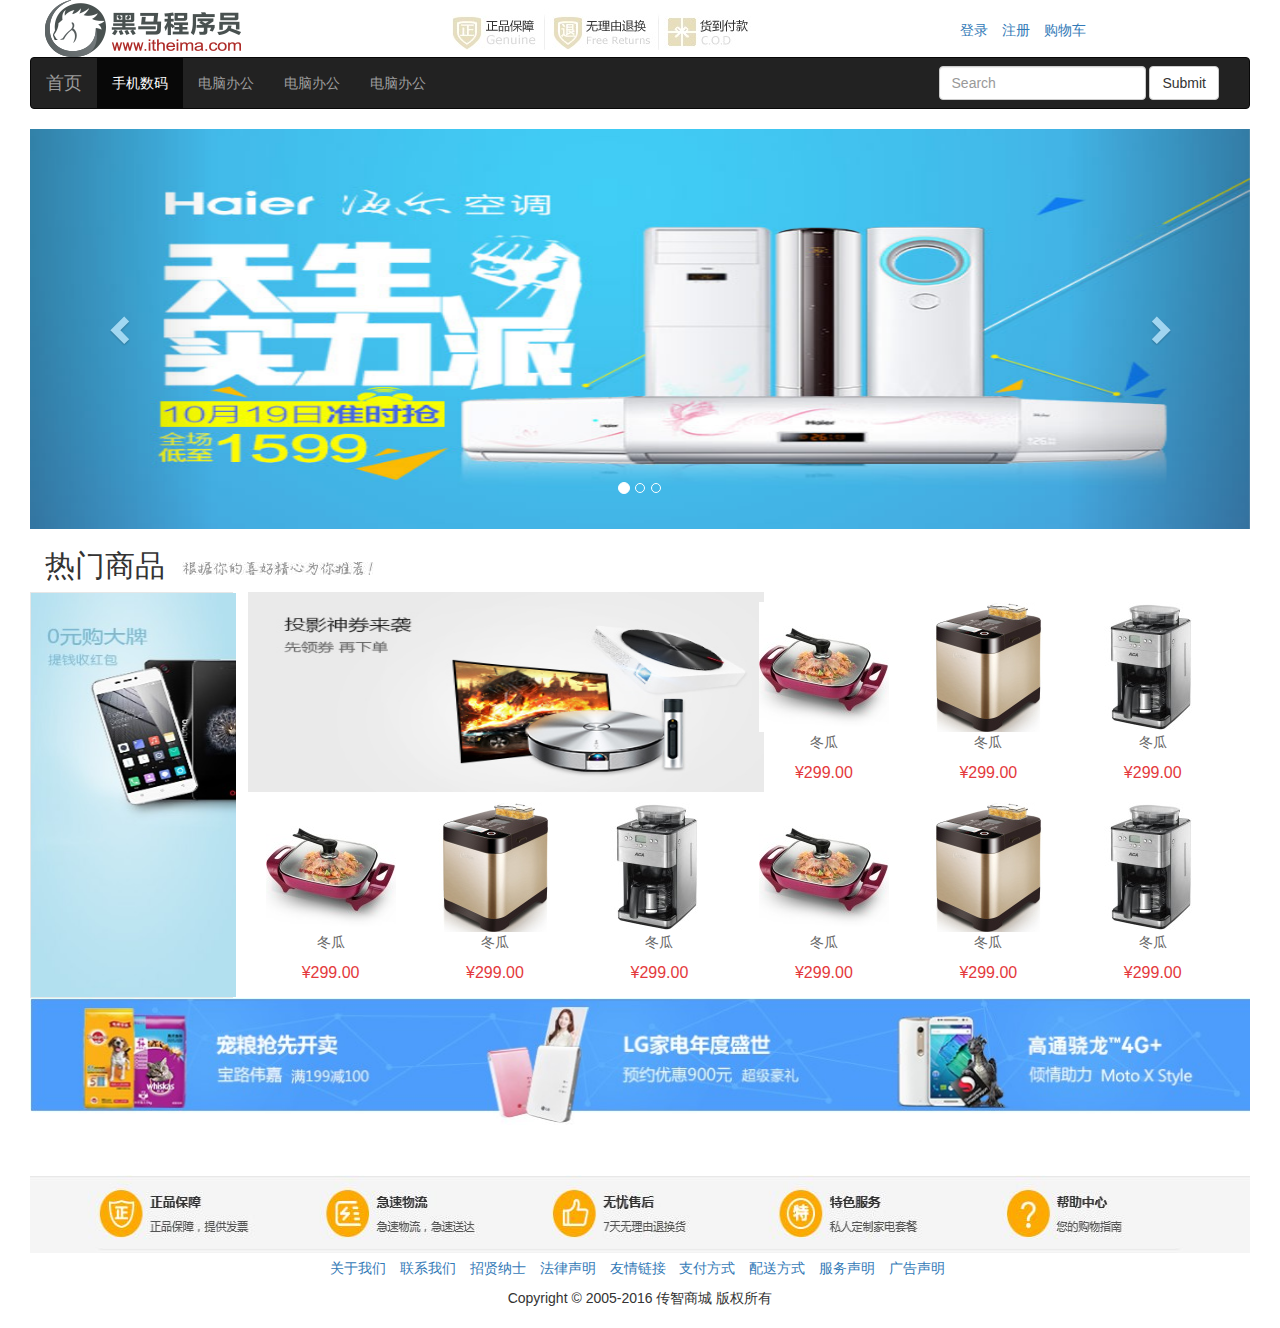
<file: user-server/src/main/resources/static/index.html>
<!DOCTYPE html>
<html lang="en">
<head>
    <meta charset="utf-8"/>
    <title>黑马商城</title>
    <link rel="stylesheet" href="css/bootstrap.min.css" type="text/css"/>
    <link rel="stylesheet" href="css/style.css" type="text/css"/>
    <script src="lib/jquery-1.11.3.min.js" type="text/javascript"></script>
    <script src="lib/bootstrap.min.js" type="text/javascript"></script>
    <script src="lib/angular.min.js" type="text/javascript"></script>
	<script src="js/app.js"></script>
	<script src="js/controller/controllers.js"></script>
	<script src="js/services.js"></script>

</head>
<body ng-app="myApp">
    <div class="container-fluid" ng-controller="MainCtrl">
        <!--
            	时间：2015-12-30
            	描述：菜单栏
            -->
        <div class="container-fluid">
            <div class="col-md-4">
                <img src="img/logo2.png" />
            </div>
            <div class="col-md-5">
                <img src="img/header.png" />
            </div>
            <div class="col-md-3" style="padding-top:20px">
                <ol class="list-inline">
            		<li ng-show="!loginSuccessFlag"><a href="#/login" ng-click="getCookie('username')">登录</a></li>
                	<li ng-show="!loginSuccessFlag"><a href="#/regist">注册</a></li>
                    <li ng-show="loginSuccessFlag">您好:{{nickName}}</li>
                    <li ng-show="loginSuccessFlag"><a href="#">退出</a></li>
                    <li ng-show="loginSuccessFlag"><a href="#">我的订单</a></li>
                    <li><a href="#/cart">购物车</a></li>
                </ol>
            </div>
        </div>
        <!--
	            时间：2015-12-30
	            描述：导航条
        -->
        <div class="container-fluid">
            <nav class="navbar navbar-inverse">
                <div class="container-fluid">
                    <!-- Brand and toggle get grouped for better mobile display -->
                    <div class="navbar-header">
                        <button type="button" class="navbar-toggle collapsed" data-toggle="collapse" data-target="#bs-example-navbar-collapse-1" aria-expanded="false">
                            <span class="sr-only">Toggle navigation</span>
                            <span class="icon-bar"></span>
                            <span class="icon-bar"></span>
                            <span class="icon-bar"></span>
                        </button>
                        <a class="navbar-brand" href="#">首页</a>
                    </div>

                    <!-- Collect the nav links, forms, and other content for toggling -->
                    <div class="collapse navbar-collapse" id="bs-example-navbar-collapse-1">
                        <ul class="nav navbar-nav">
                            <li class="active"><a href="product_list.htm">手机数码<span class="sr-only">(current)</span></a></li>
                            <li><a href="#">电脑办公</a></li>
                            <li><a href="#">电脑办公</a></li>
                            <li><a href="#">电脑办公</a></li>
                        </ul>
                        <form class="navbar-form navbar-right" role="search">
                            <div class="form-group">
                                <input type="text" class="form-control" placeholder="Search">
                            </div>
                            <button type="submit" class="btn btn-default">Submit</button>
                        </form>

                    </div>
                    <!-- /.navbar-collapse -->
                </div>
                <!-- /.container-fluid -->
            </nav>
        </div>

        <div ng-view class="container-fluid"></div>
        
        <!--
            作者：ci2713@163.com
            时间：2015-12-30
            描述：页脚部分
        -->
        <div class="container-fluid">
            <div style="margin-top:50px;">
                <img src="img/footer.jpg" width="100%" height="78" alt="我们的优势"
                     title="我们的优势"/>
            </div>

            <div style="text-align: center;margin-top: 5px;">
                <ul class="list-inline">
                    <li><a href="info.html">关于我们</a></li>
                    <li><a>联系我们</a></li>
                    <li><a>招贤纳士</a></li>
                    <li><a>法律声明</a></li>
                    <li><a>友情链接</a></li>
                    <li><a>支付方式</a></li>
                    <li><a>配送方式</a></li>
                    <li><a>服务声明</a></li>
                    <li><a>广告声明</a></li>
                </ul>
            </div>
            <div style="text-align: center;margin-top: 5px;margin-bottom:20px;">
                Copyright &copy; 2005-2016 传智商城 版权所有
            </div>
        </div>
    </div>
</body>
</html>
</file>
<file: user-server/src/main/resources/static/css/style.css>
/*这是自定义样式的css文件*/

body {
	margin-top: 20px;
	margin: 0 auto;
	width: 100%;
}
.carousel-inner .item img {
	width: 100%;
	height: 400px;
}

.clear{
	clear:both;
}

.top{
	width:1210px;
	margin:20px auto;
	overflow:hidden;
}

.top div{

}

.search{
	background-color: #FCFDEF;
	padding:10px 200px 10px 0px;
}

.content{
	width:1210px;
	margin:0 auto;
}

.news{
	border:1px solid #E7E7E7;
	height:auto;
	height:300px;
}

.mynav{
	width:1210px;
	margin:0 auto;
}

.myrow .col-md-10 div{
	border-bottom:1px solid #E7E7E7;
	border-left:1px solid #E7E7E7;
	padding:0px;
}

.row p{margin:0;}

.myrow .yes-right-border{
	border-right:1px solid #E7E7E7;
}
.myrow .no-left-border{
	border-left:0px;
}
</file>
